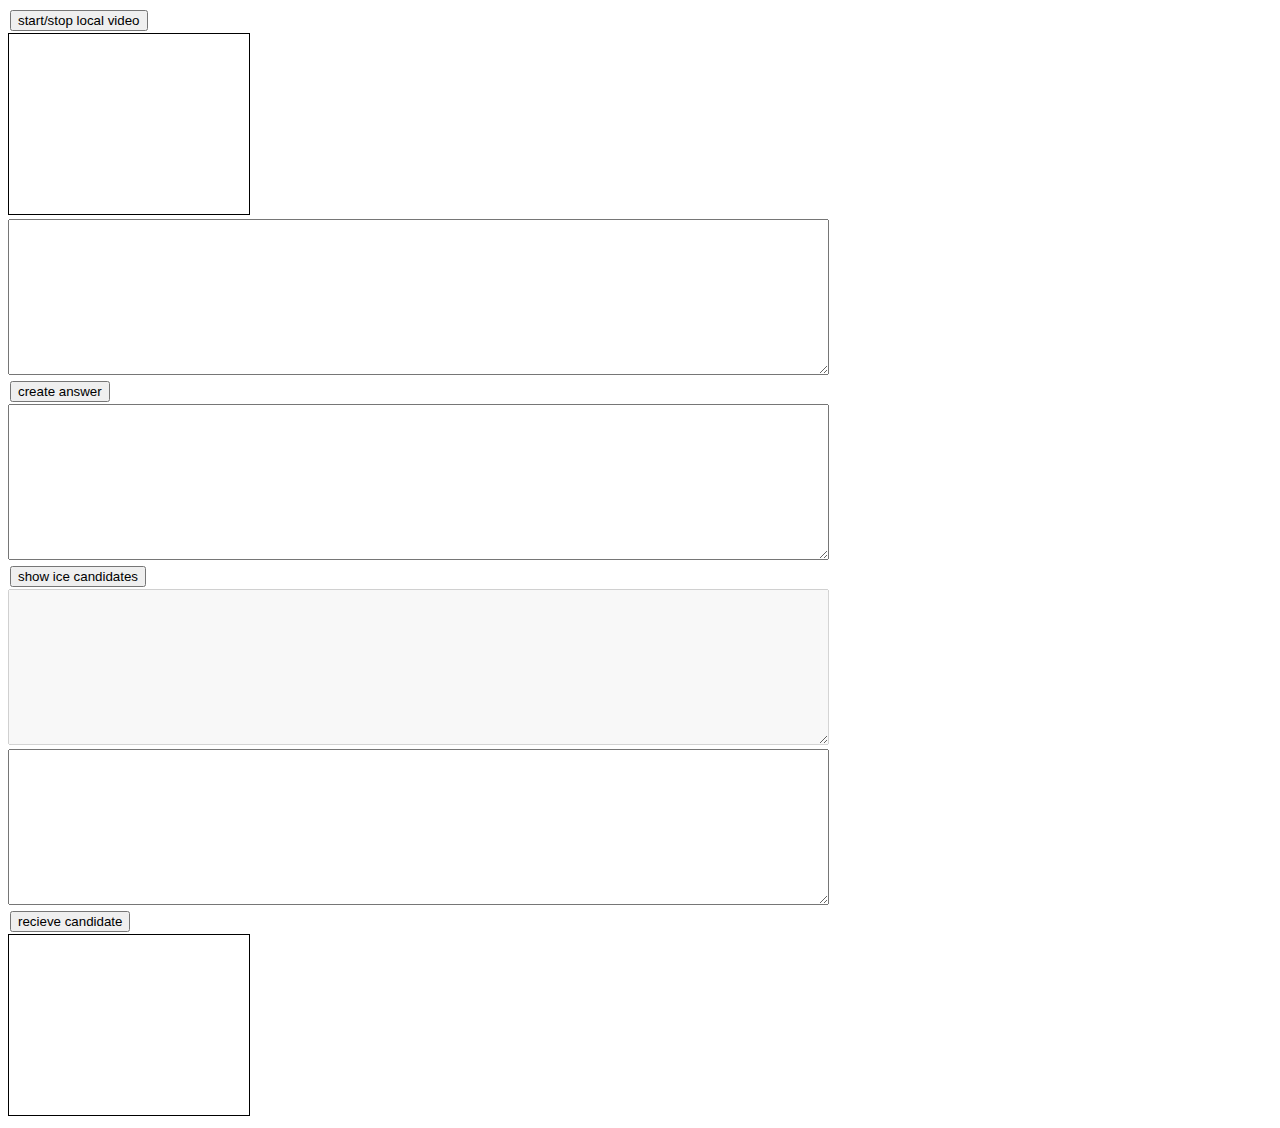
<file: answer.html>
<!DOCTYPE html>
<html>
	<head>
		<title>answer</title>
		<link rel="stylesheet"  href="./style.css" />
	</head>
	<body>

		<div>
			<button id="localVideoButton">start/stop local video</button>
			<br />
			<video id="localVideo" autoplay></video>
		</div>

		<div>
			<textarea id="sdpOffer" rows="10" cols="100"></textarea>
			<br />
			<button id="createAnswer">create answer</button>
			<br />
			<textarea id="sdpAnswer" rows="10" cols="100"></textarea>
		</div>

		<div id="icecandidates">
			<button id="showIceCandidatesButton">show ice candidates</button>
			<br />
			<textarea id="candidates" rows="10" cols="100" disabled></textarea>
		</div>
	

		<div>
			<textarea id="candidate" rows="10" cols="100"></textarea>
			<br />
			<button id="recieveCandidateButton">recieve candidate</button>
		</div>

		<div>
			<video id="remoteVideo" autoplay></video>
		</div>

		<script src="answer.js"></script>
	</body>
</html>
</file>
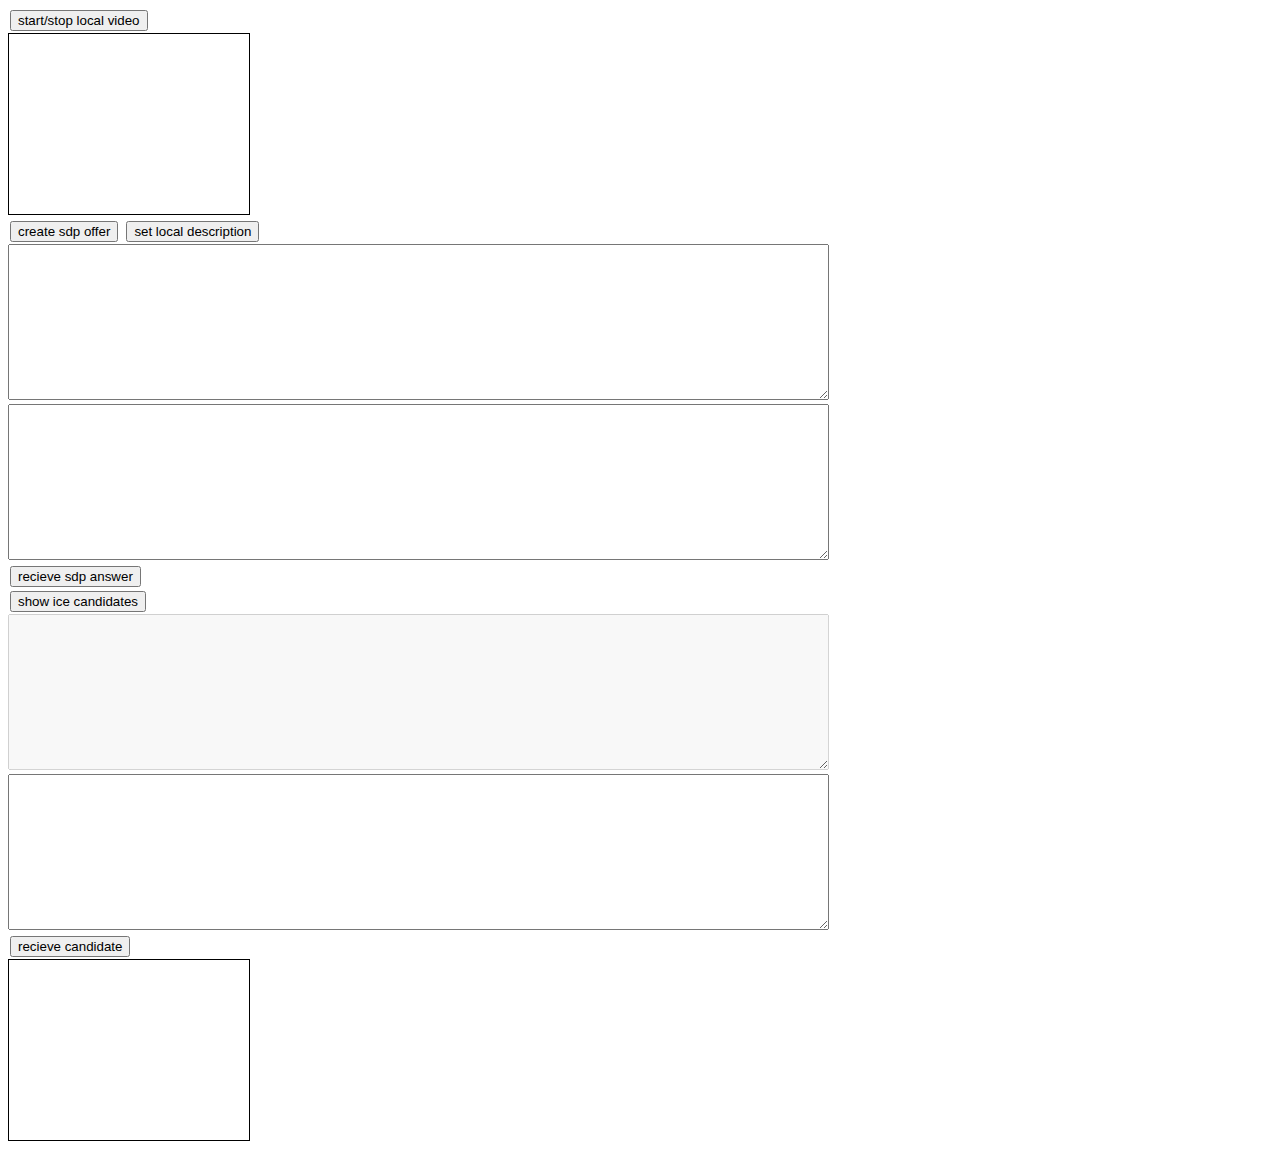
<file: offer.html>
<!DOCTYPE html>
<html>
	<head>
		<title>offer</title>
		<link rel="stylesheet"  href="./style.css" />
	</head>
	<body>
		<div>
			<button id="localVideoButton">start/stop local video</button>
			<br />
			<video id="localVideo" autoplay></video>
		</div>

		<div>
			<button id="createOfferButton">create sdp offer</button>
			<button id="setLocalDescriptionButtion">set local description</button>
			<br />
			<textarea id="sdpOffer" rows="10" cols="100"></textarea>
		</div>


		<div>
			<textarea id="sdpAnswer" rows="10" cols="100"></textarea>
			<br />
			<button id="recieveAnswerButton">recieve sdp answer</button>
		</div>

		<div id="icecandidates">
			<button id="showIceCandidatesButton">show ice candidates</button>
			<br />
			<textarea id="candidates" rows="10" cols="100" disabled></textarea>
		</div>
		
		<div>
			<textarea id="candidate" rows="10" cols="100"></textarea>
			<br />
			<button id="recieveCandidateButton">recieve candidate</button>
		</div>

		<div>
			<video id="remoteVideo" autoplay></video>
		</div>


		<script src="offer.js"></script>
	</body>
</html>
</file>
<file: style.css>
video {
	width: 240px;
	height: 180px;
	border: 1px solid black;
}

button {
	margin: 2px;
}
</file>
